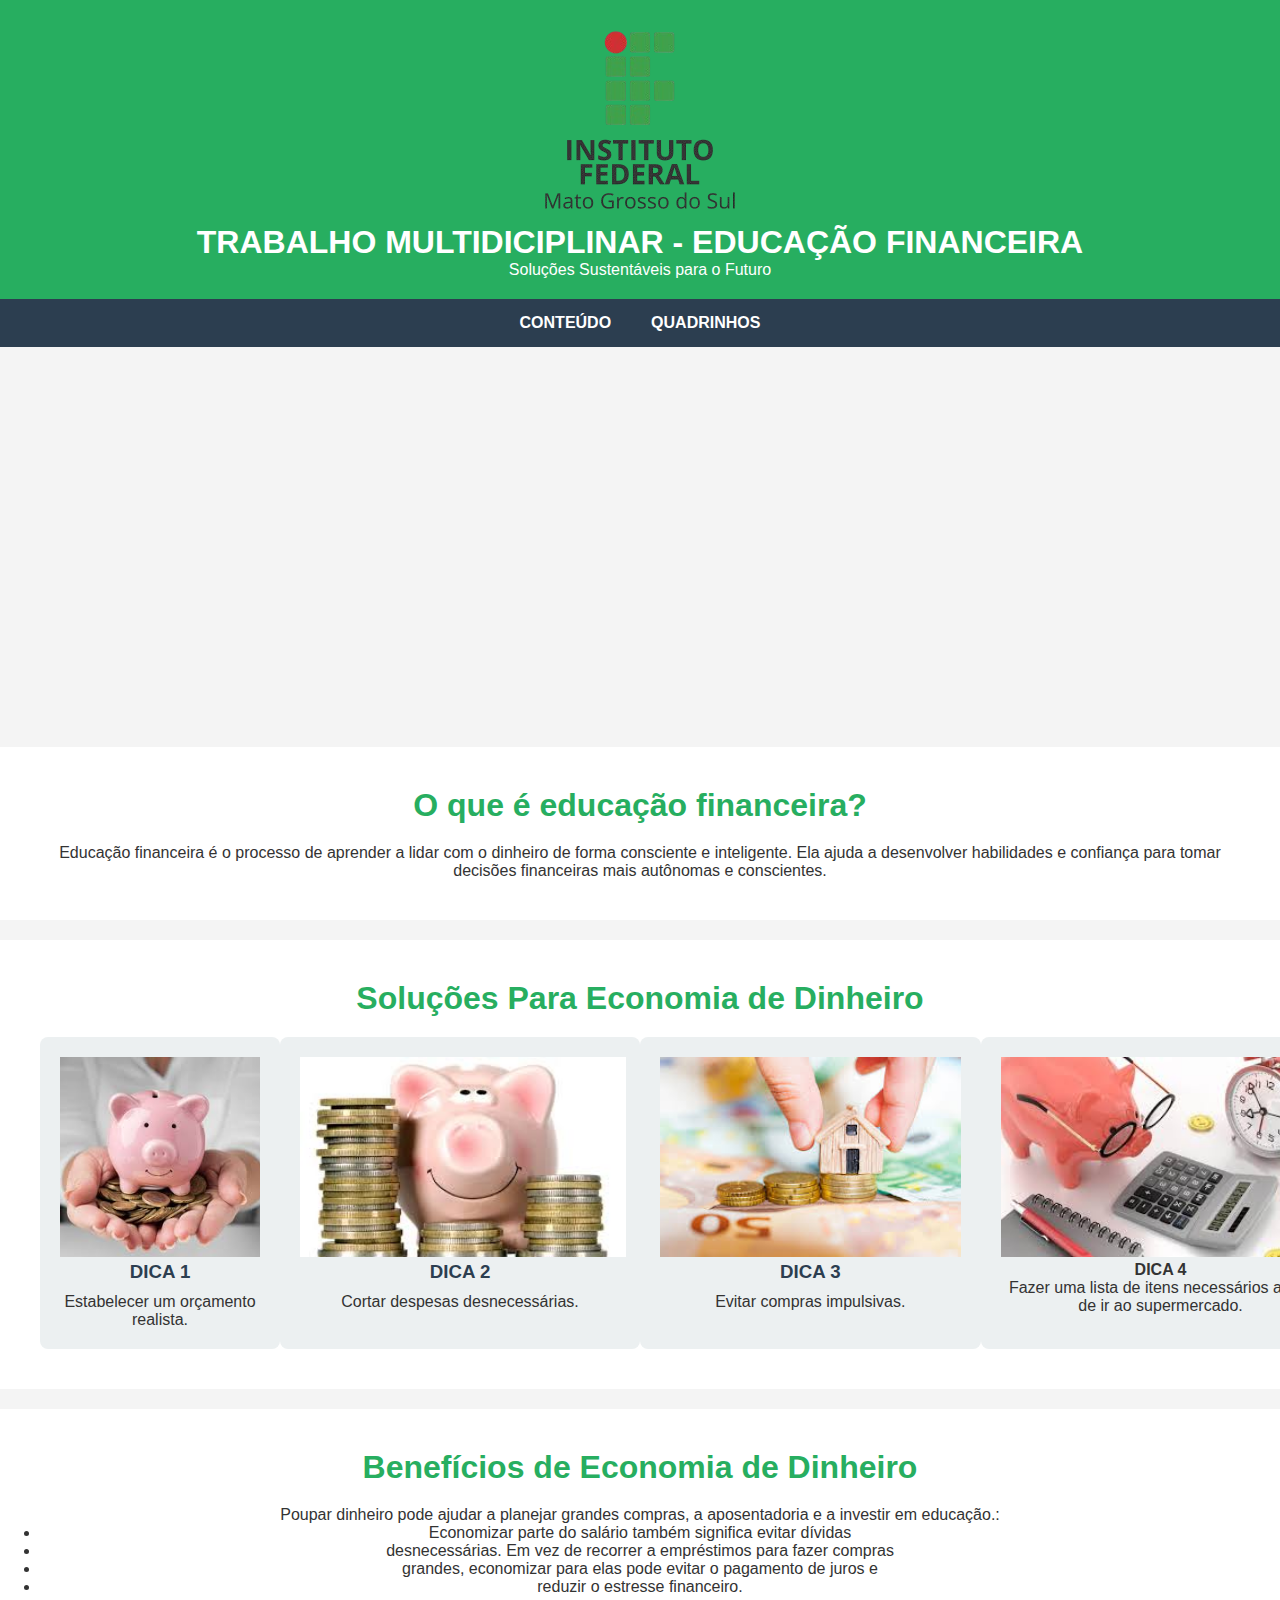
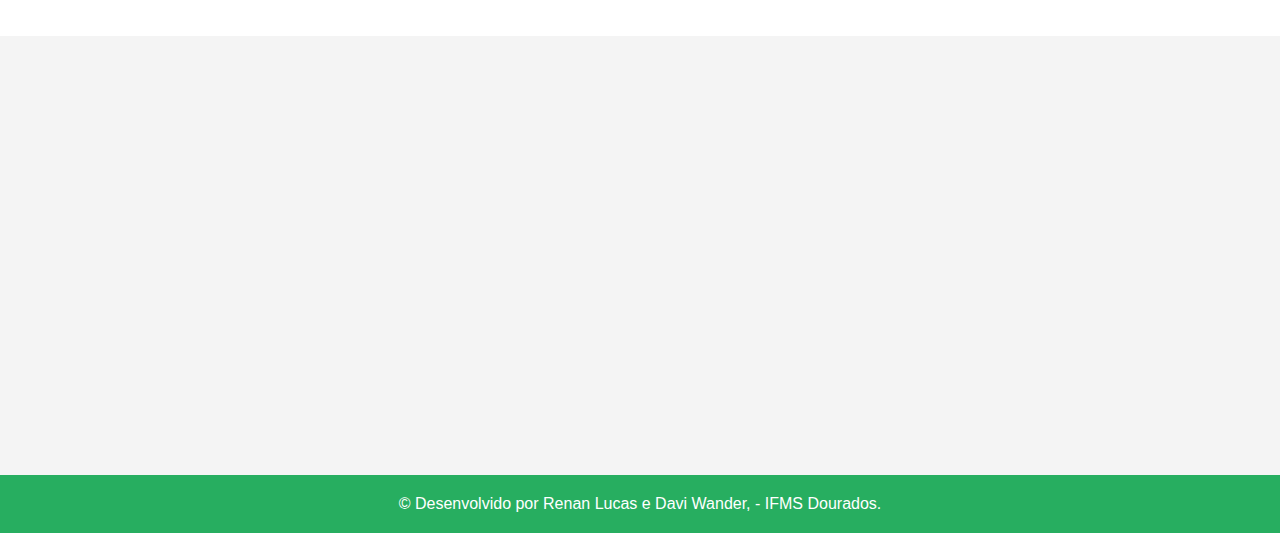
<file: index.html>
<!DOCTYPE html>
<html lang="pt-PT">
<head>
    <meta charset="UTF-8">
    <meta name="viewport" content="width=device-width, initial-scale=1.0">
    <title>Educação Finançeira</title>
    <link rel="stylesheet" href="styles.css">
 </head>
<body>

    <!-- Cabeçalho -->
    <header>
         <img src="img/ifms1.png">
        <h1>TRABALHO MULTIDICIPLINAR - EDUCAÇÃO FINANCEIRA</h1>
        <p>Soluções Sustentáveis para o Futuro</p>
    </header>

    <!-- Navegação -->
    <nav>
        <ul>
            <li><a href="#inicio">CONTEÚDO</a></li>
            <li><a href="quadrinho.html">QUADRINHOS</a></li>
        </ul>
    </nav>
 
    <!-- Banner -->
    <div class="banner">
        <div></div>
    </div>

    <!-- Secção Sobre -->
    <section id="about" class="about">
        <h2>O que é educação financeira?</h2>
        <p>Educação financeira é o processo de aprender a lidar com o dinheiro de forma consciente e inteligente. Ela ajuda a desenvolver habilidades e confiança para tomar decisões financeiras mais autônomas e conscientes. 
</p>
    </section>

    <!-- Secção Soluções -->
    <section id="solutions" class="solutions">
        <h2>Soluções Para Economia de Dinheiro</h2>
        <ul>
            <li>
                <img src="img/dica11.jpeg" height="200">
                <h3>DICA 1</h3>
                <p>Estabelecer um orçamento realista.</p>
            </li>
            <li>
                <img src="img/dica2.jpeg" height="200">
                <h3>DICA 2</h3>
                <p>Cortar despesas desnecessárias.</p>
            </li>
            <li>
                <img src="img/dica3.jpeg" height="200">
                <h3>DICA 3</h3>
                <p>Evitar compras impulsivas.</p>
            </li>
            <li>
                <img src="img/dica4.jpeg" height="200">
                <h4>DICA 4</h4>
                <p>Fazer uma lista de itens necessários antes de ir ao supermercado.</p>

            </li>
        </ul>
    </section>

    <!-- Secção Benefícios -->
    <section id="benefits" class="benefits">
        <h2>Benefícios de Economia de Dinheiro</h2>
        <p>Poupar dinheiro pode ajudar a planejar grandes compras, a aposentadoria e a investir em educação.:</p>
        <ul>
            <li>Economizar parte do salário também significa evitar dívidas</li>
            <li>desnecessárias. Em vez de recorrer a empréstimos para fazer compras</li>
            <li>grandes, economizar para elas pode evitar o pagamento de juros e</li>
            <li>reduzir o estresse financeiro.</li>
        </ul>
    </section>

    <!-- Secção videos -->
    <section id="video" class="video">
    <div class="container">
        <div class="div-video">
            <iframe width="560" height="315" src="https://www.youtube.com/embed/HzRK6wTSHHU?si=ecf3ahE4fxa0H0En" title="YouTube video player" frameborder="0" allow="accelerometer; autoplay; clipboard-write; encrypted-media; gyroscope; picture-in-picture; web-share" referrerpolicy="strict-origin-when-cross-origin" allowfullscreen></iframe>

            <iframe width="560" height="315" src="https://www.youtube.com/embed/_6tTI1-VsW8?si=pr9ndjmPQkopFRX2" title="YouTube video player" frameborder="0" allow="accelerometer; autoplay; clipboard-write; encrypted-media; gyroscope; picture-in-picture; web-share" referrerpolicy="strict-origin-when-cross-origin" allowfullscreen></iframe>
    </div>
  </section>  

    <!-- Rodapé -->
    <footer>
        <p>&copy; Desenvolvido por
Renan Lucas e Davi Wander, - IFMS Dourados.</p>
    </footer>

</body>
</html>
</file>
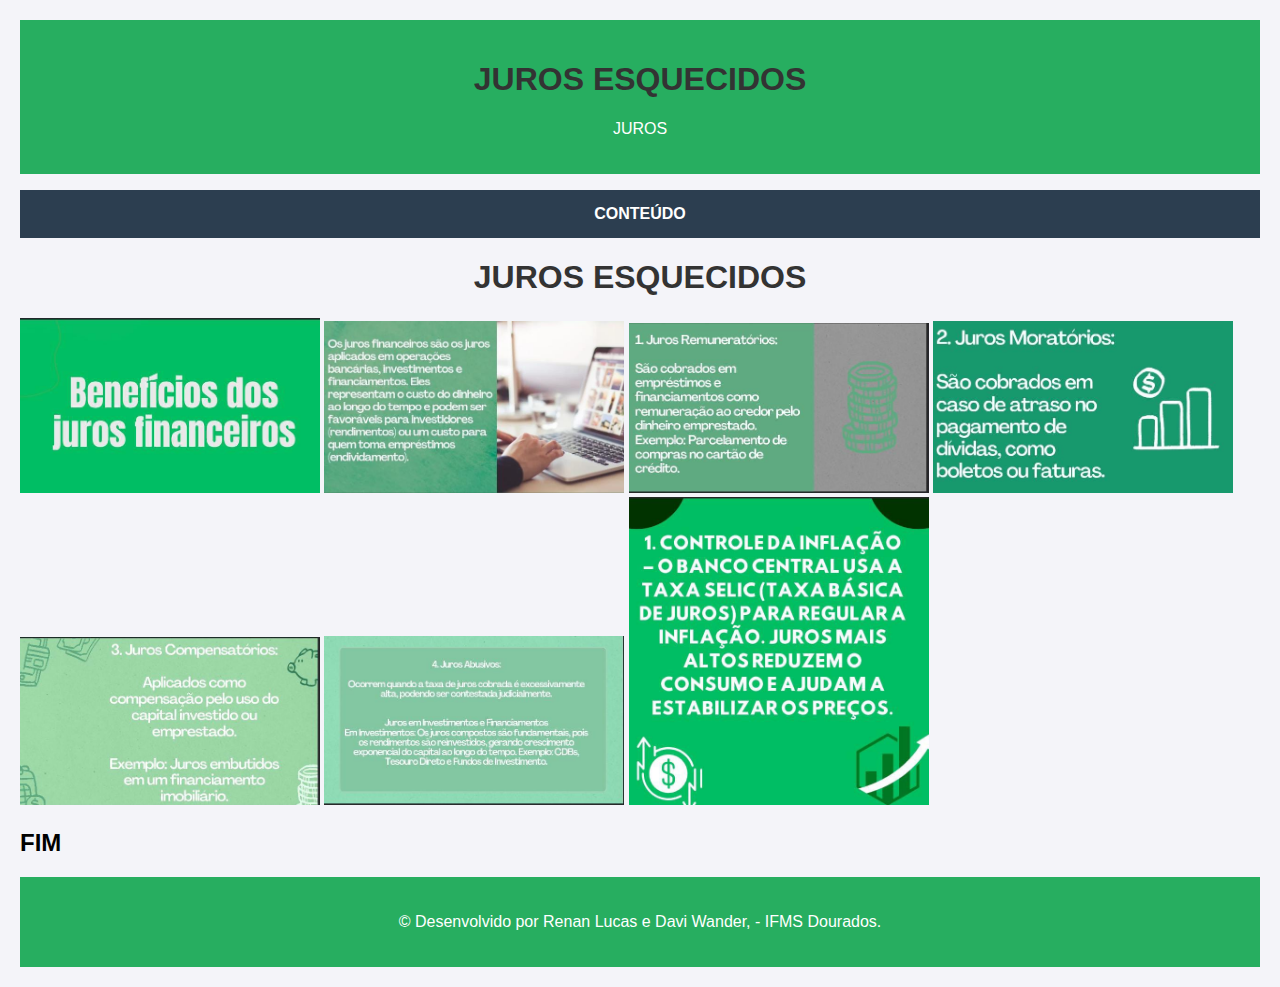
<file: quadrinho.html>
<!DOCTYPE html>
<html lang="pt-BR">
<head>
    <meta charset="UTF-8">
    <meta name="viewport" content="width=device-width, initial-scale=1.0">
    <title>JUROS ESQUECIDOS</title>
    <style>
        body {
            font-family: Arial, sans-serif;
            margin: 20px;
            background-color: #f4f4f9;
        }
        header {
            background-color: #27ae60;
            color: white;
            text-align: center;
            padding: 20px 0;
        }
         nav ul {
            list-style: none;
            display: flex;
            justify-content: center;
            background-color: #2c3e50;
            padding: 15px;
        }
        nav ul li {
            margin: 0 20px;
        }
        nav ul li a {
            color: white;
            text-decoration: none;
            font-weight: bold;
        }
        h1 {
            text-align: center;
            color: #333;
        }
        table {
            width: 100%;
            border-collapse: collapse;
            margin: 20px 0;
            box-shadow: 0 0 10px rgba(0, 0, 0, 0.1);
        }
        th, td {
            padding: 10px;
            text-align: center;
            border: 1px solid #ddd;
        }
        th {
            background-color: #4CAF50;
            color: white;
        }
        tr:nth-child(even) {
            background-color: #f2f2f2;
        }
        tr:hover {
            background-color: #ddd;
        }
        footer {
            background-color: #27ae60;
            color: white;
            text-align: center;
            padding: 20px;
    </style>
</head>
<body>

    <!-- Cabeçalho -->
    <header>
        <h1>JUROS ESQUECIDOS</h1>
        <p>JUROS</p>
    </header>

    <!-- Navegação -->
    <nav>
        <ul>
            <li><a href="index.html">CONTEÚDO</a></li>
        </ul>
    </nav>

    <h1>JUROS ESQUECIDOS</h1>
<img src="img/quadrinho1.jpg" width="300"> <img src="img/quadrinho2.jpg" width="300"> <img src="img/quadrinho3.jpg" width="300"> <img src="img/quadrinho4.jpg" width="300">
<img src="img/quadrinho5.jpg" width="300"> <img src="img/quadrinho6.jpg" width="300"> <img src="img/quadrinho8.jpg" width="300"> <h2>FIM</h2>

    <!-- Rodapé -->
    <footer>
        <p>&copy; Desenvolvido por
Renan Lucas e Davi Wander, - IFMS Dourados.</p>
    </footer>

</body>
</html>
</file>
<file: styles.css>
/* Reset básico para margem e padding */
 * {
            margin: 0;
            padding: 0;
            box-sizing: border-box;
        }
        body {
            font-family: 'Arial', sans-serif;
            background-color: #f4f4f4;
            color: #333;
        }
        header {
            background-color: #27ae60;
            color: white;
            text-align: center;
            padding: 20px 0;
        }
        nav ul {
            list-style: none;
            display: flex;
            justify-content: center;
            background-color: #2c3e50;
            padding: 15px;
        }
        nav ul li {
            margin: 0 20px;
        }
        nav ul li a {
            color: white;
            text-decoration: none;
            font-weight: bold;
        }
        .banner {
            background-image: url('https://www.gov.br/cvm/pt-br/arquivos/banner-educacao-financeira');
            background-size: cover;
            height: 400px;
            display: flex;
            justify-content: center;
            align-items: center;
            color: white;
            font-size: 3rem;
            text-shadow: 2px 2px 5px rgba(0, 0, 0, 0.5);
        }
        section {
            padding: 50px 20px;
            text-align: center;
        }
        .about, .solutions, .benefits {
            background-color: white;
            margin-bottom: 20px;
            padding: 40px;
        }
        .about h2, .solutions h2, .benefits h2 {
            margin-bottom: 20px;
            font-size: 2rem;
            color: #27ae60;
        }
        .solutions ul {
            list-style: none;
            display: flex;
            justify-content: space-around;
            margin-top: 20px;
        }
        .solutions ul li {
            background-color: #ecf0f1;
            padding: 20px;
            border-radius: 8px;
            width: 30%;
        }
        .solutions ul li h3 {
            margin-bottom: 10px;
            color: #2c3e50;
        }
        .contact form {
            display: flex;
            flex-direction: column;
            max-width: 600px;
            margin: 0 auto;
        }
        .contact form input, .contact form textarea {
            padding: 10px;
            margin-bottom: 10px;
            border: 1px solid #ccc;
            border-radius: 4px;
        }
        .contact form button {
            padding: 10px;
            background-color: #27ae60;
            color: white;
            border: none;
            cursor: pointer;
            border-radius: 4px;
        }
        footer {
            background-color: #27ae60;
            color: white;
            text-align: center;
            padding: 20px;
        }
</file>
